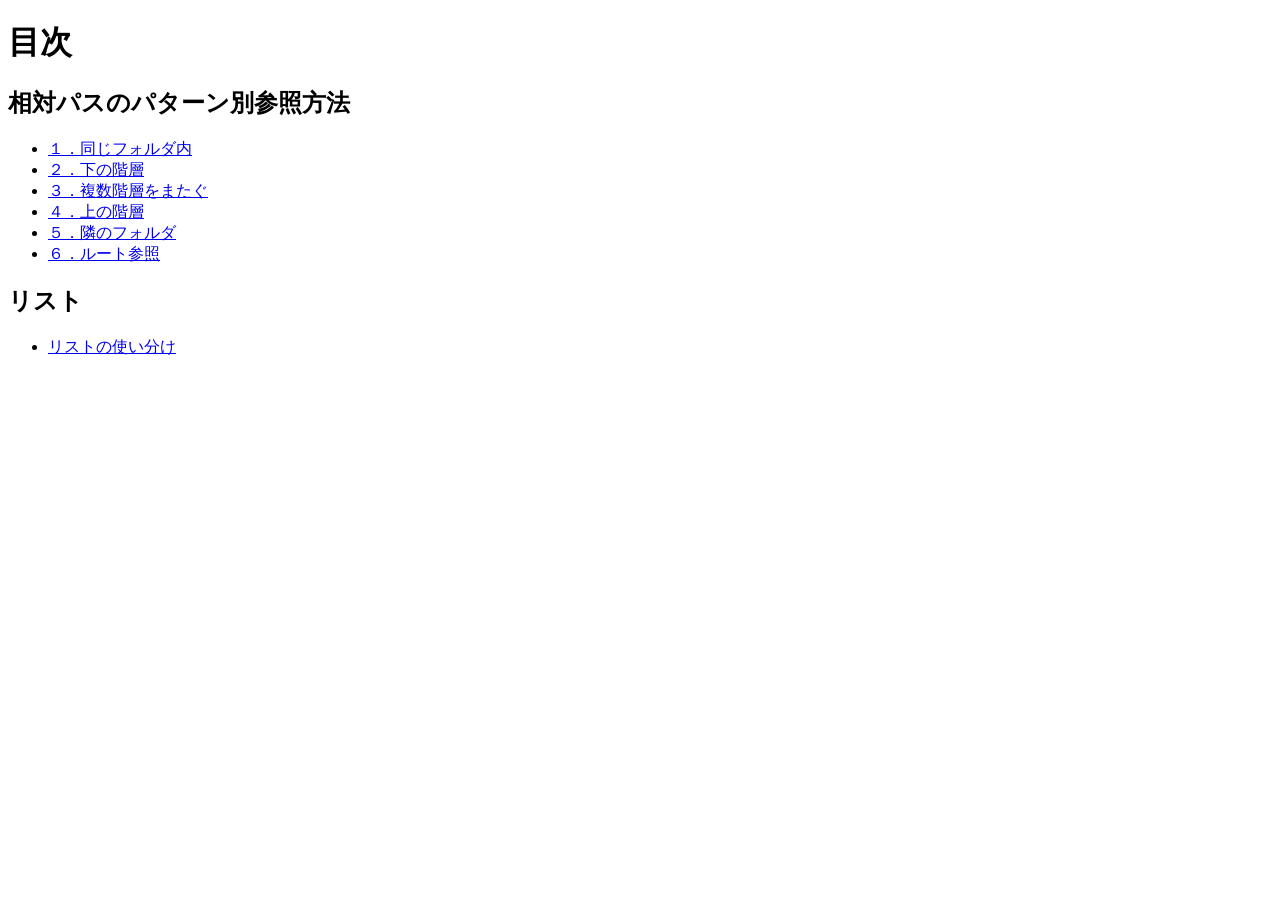
<file: index.html>
<!DOCTYPE html>
<html lang="ja">
<head>
    <meta charset="UTF-8">
    <title>20260521-hc</title>
</head>
<body>
    <h1>目次</h1>
    <h2>相対パスのパターン別参照方法</h2>
    <ul>
        <li><a href="project_1/index.html">１．同じフォルダ内</a></li>
        <li><a href="project_2/index.html">２．下の階層</a></li>
        <li><a href="project_3/index.html">３．複数階層をまたぐ</a></li>
        <li><a href="project_4/index.html">４．上の階層</a></li>
        <li><a href="project_5/index.html">５．隣のフォルダ</a></li>
        <li><a href="project_6/index.html">６．ルート参照</a></li>
    </ul>

    <h2>リスト</h2>
    <ul>
        <li><a href="list/index.html">リストの使い分け</a></li>
    </ul>
</body>
</html>
</file>
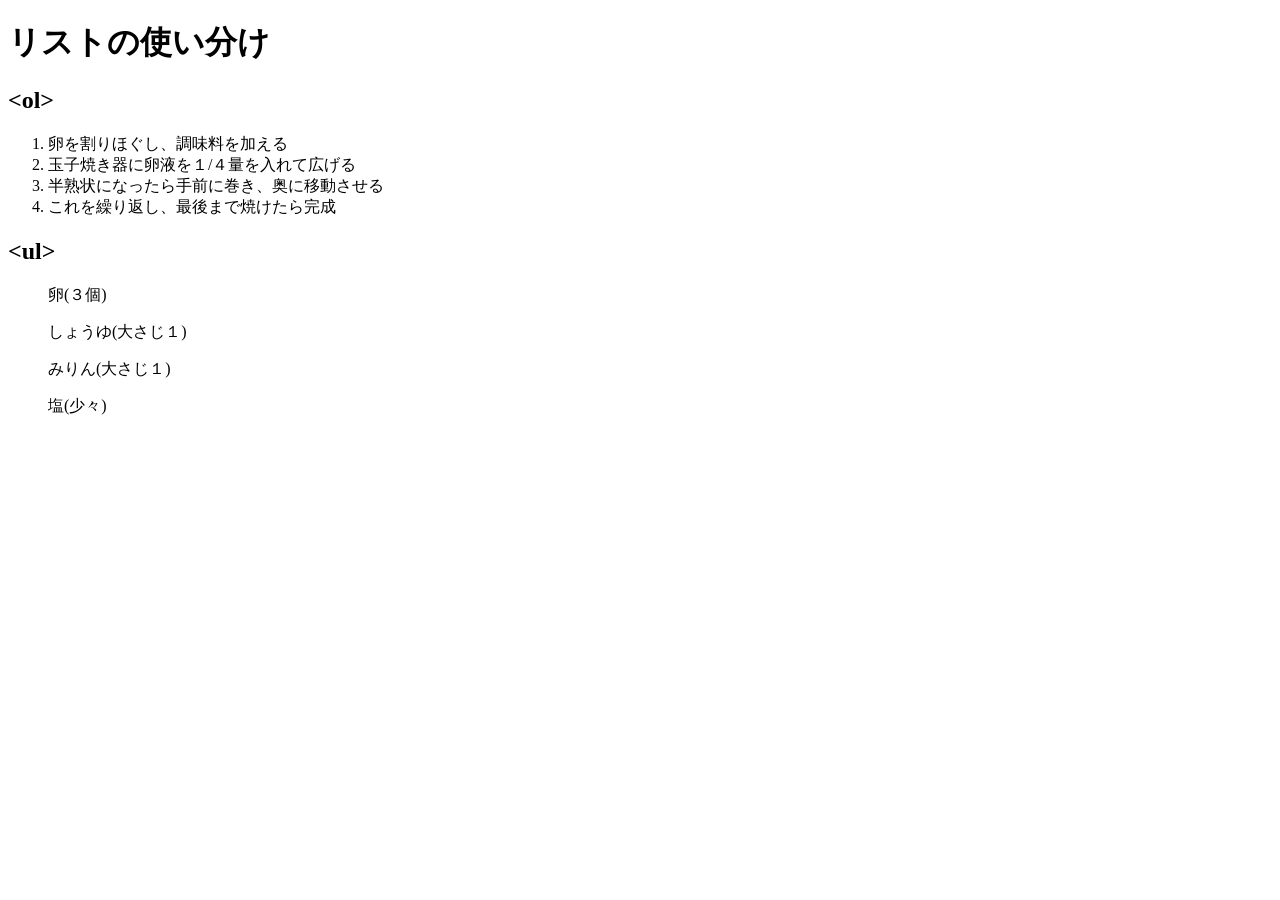
<file: list/index.html>
<!DOCTYPE html>
<html lang="ja">
<head>
    <meta charset="UTF-8">
    <title>リストの使い分け</title>
</head>
<body>
  <h1>リストの使い分け</h1>
  <h2>&lt;ol&gt;</h2>
  <ol>
    <li>卵を割りほぐし、調味料を加える</li>
    <li>玉子焼き器に卵液を１/４量を入れて広げる</li>
    <li>半熟状になったら手前に巻き、奥に移動させる</li>
    <li>これを繰り返し、最後まで焼けたら完成</li>
  </ol>   
  
  <h2>&lt;ul&gt;</h2>
    <ul>卵(３個)</ul>
    <ul>しょうゆ(大さじ１)</ul>
    <ul>みりん(大さじ１)</ul>
    <ul>塩(少々)</ul>

</body>
</html>
</file>
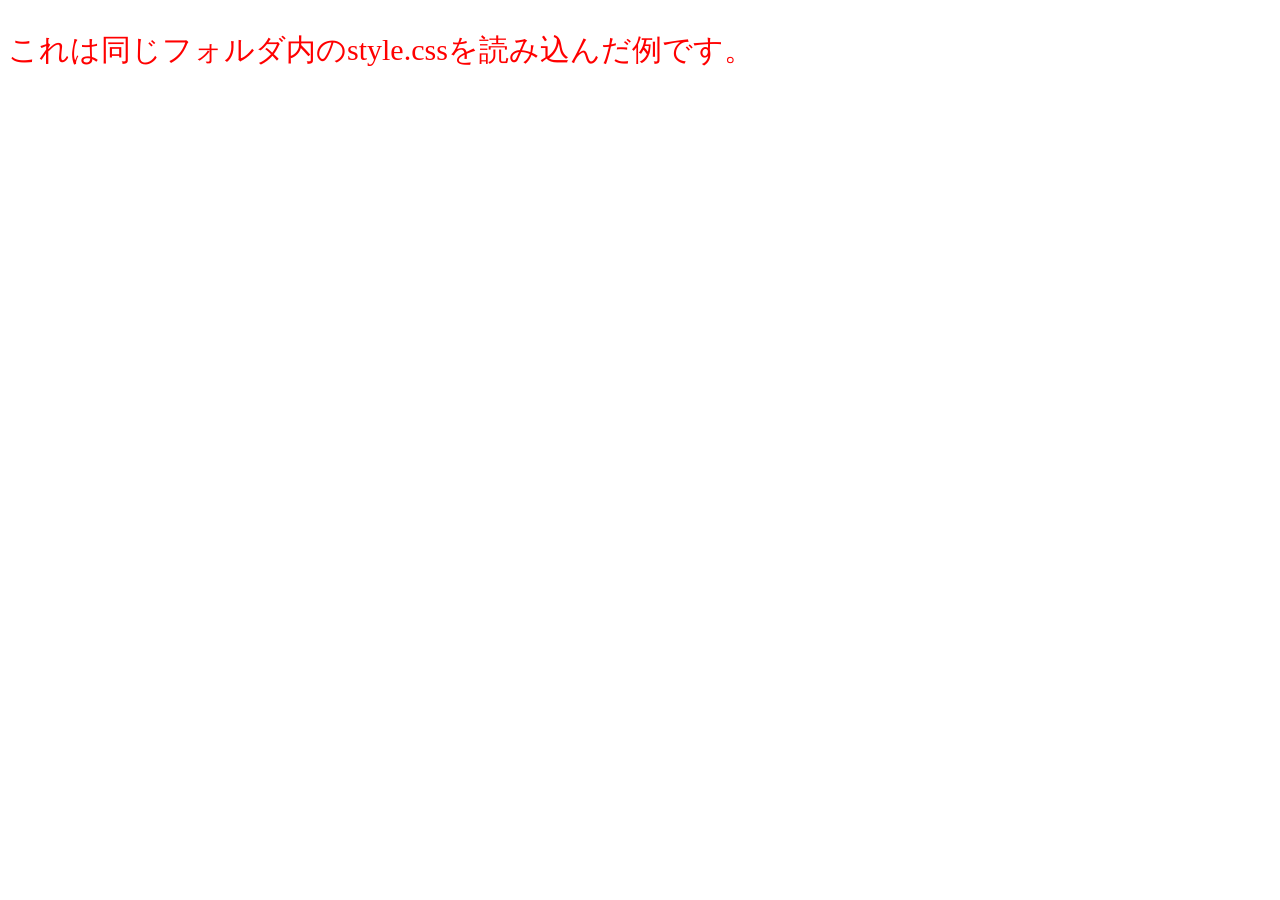
<file: project_1/index.html>
<!DOCTYPE html>
<html lang="ja">
<head>
    <meta charset="UTF-8">
<meta charset="UTF-8">
    <title>１．同じフォルダ内</title>
    <link rel="stylesheet" href="style.css">
</head>
<body>
    <p>これは同じフォルダ内のstyle.cssを読み込んだ例です。</style></p>
</body>
</html>
</file>
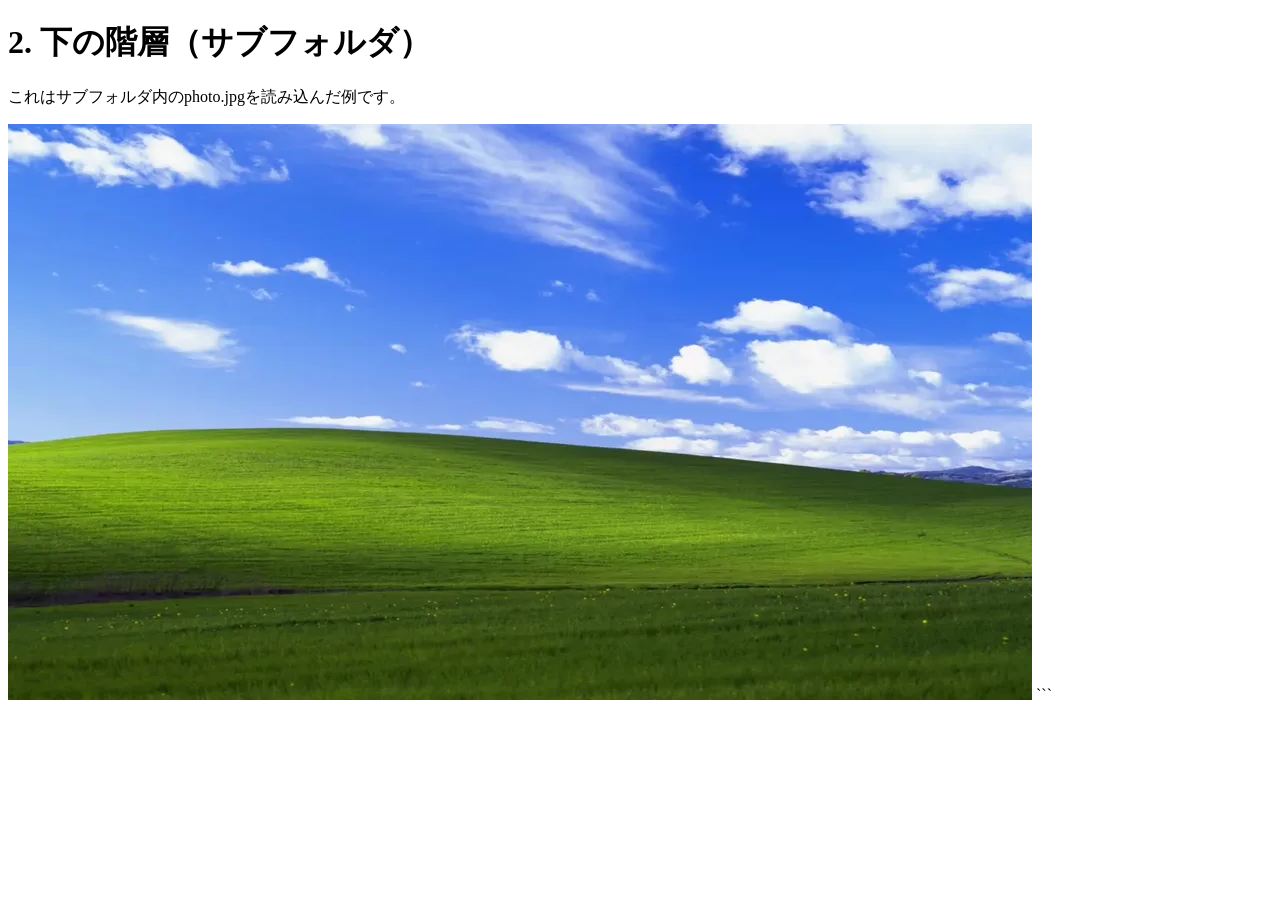
<file: project_2/index.html>
<!DOCTYPE html>
<html lang="ja">
<head>
  <meta charset="UTF-8">
  <title>2. 下の階層（サブフォルダ）</title>
</head>
<body>
  <h1>2. 下の階層（サブフォルダ）</h1>
  <p>これはサブフォルダ内のphoto.jpgを読み込んだ例です。</p>
  <img src="img/photo.jpg" alt="写真">
</body>
</html>
```
</html>
</file>
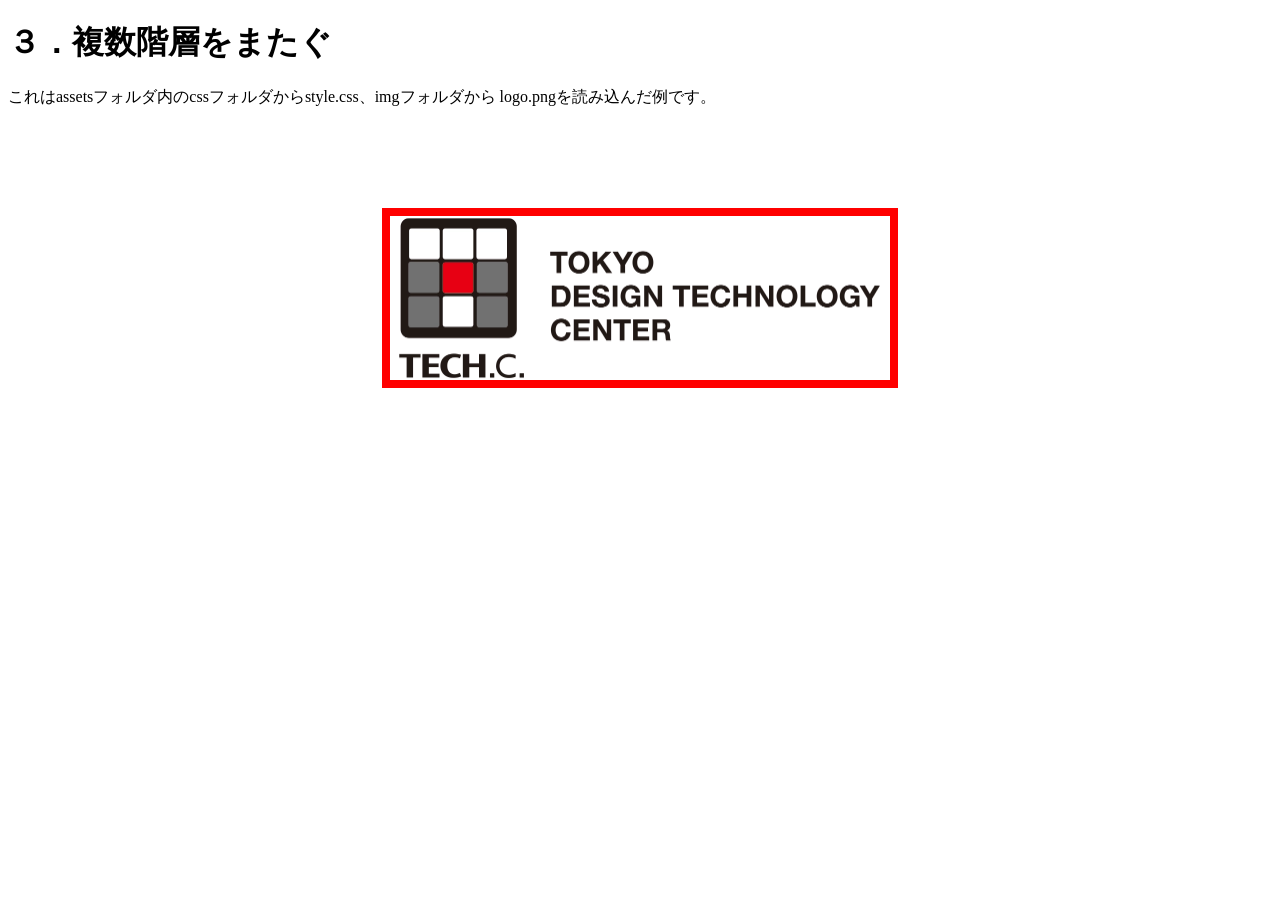
<file: project_3/index.html>
<!DOCTYPE html>
<html lang="ja">
<head>
    <meta charset="UTF-8">
    <title>３．複数階層をまたぐ</title>
    <link rel="stylesheet" href="assets/css/style.css">
</head>
<body>
    <h1>３．複数階層をまたぐ</h1>
    <p>これはassetsフォルダ内のcssフォルダからstyle.css、imgフォルダから logo.pngを読み込んだ例です。</p>
    <img src="assets/img/logo.png" alt="TECH.C.">
</body>
</html>
</file>
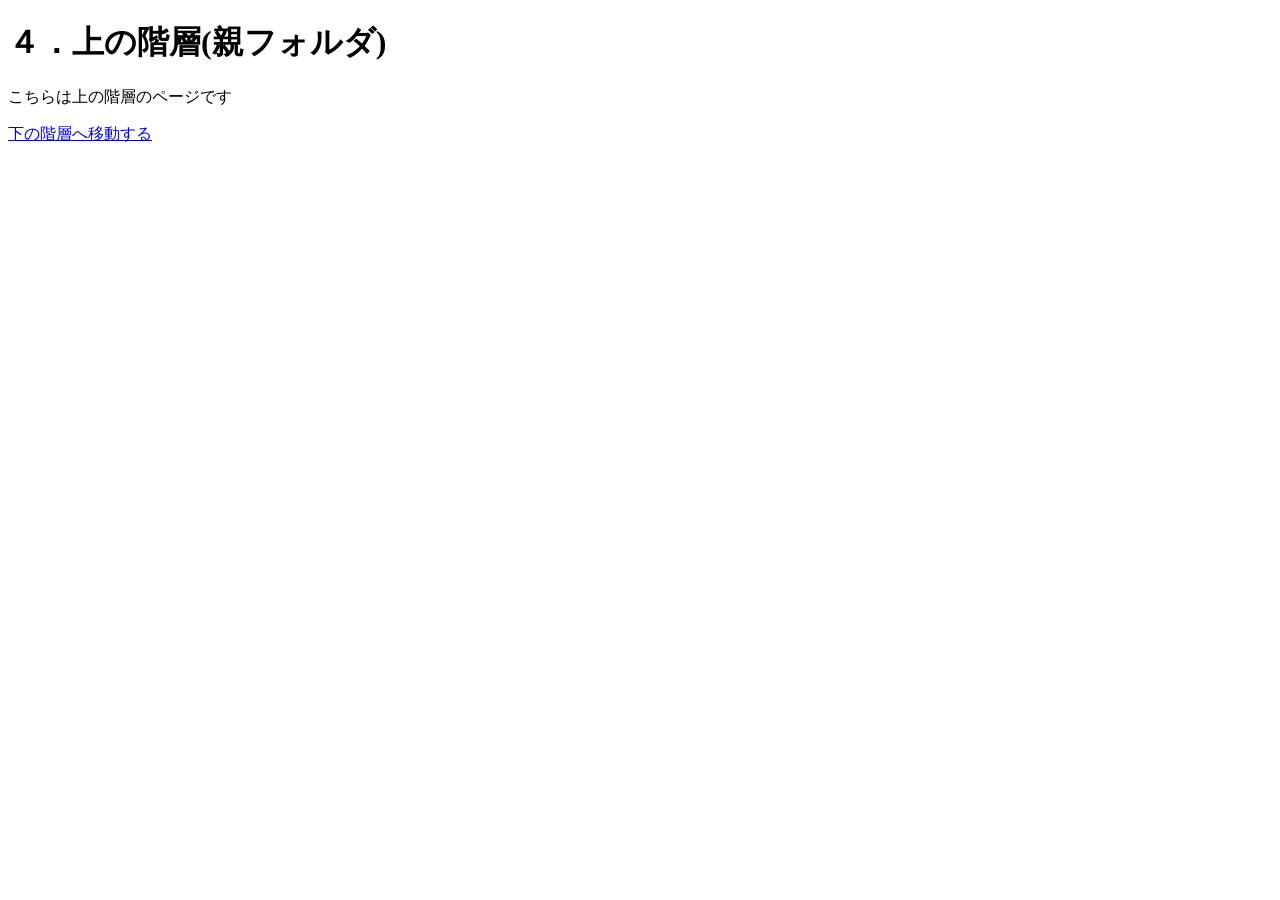
<file: project_4/index.html>
<!DOCTYPE html>
<html lang="jn">
<head>
    <meta charset="UTF-8">
    <title>上の階層(親フォルダ)</title>
</head>
<body>
    <h1>４．上の階層(親フォルダ)</h1>
    <p>こちらは上の階層のページです</p>
    <a href="sub/page.html">下の階層へ移動する</a>
</body>
</html>
</file>
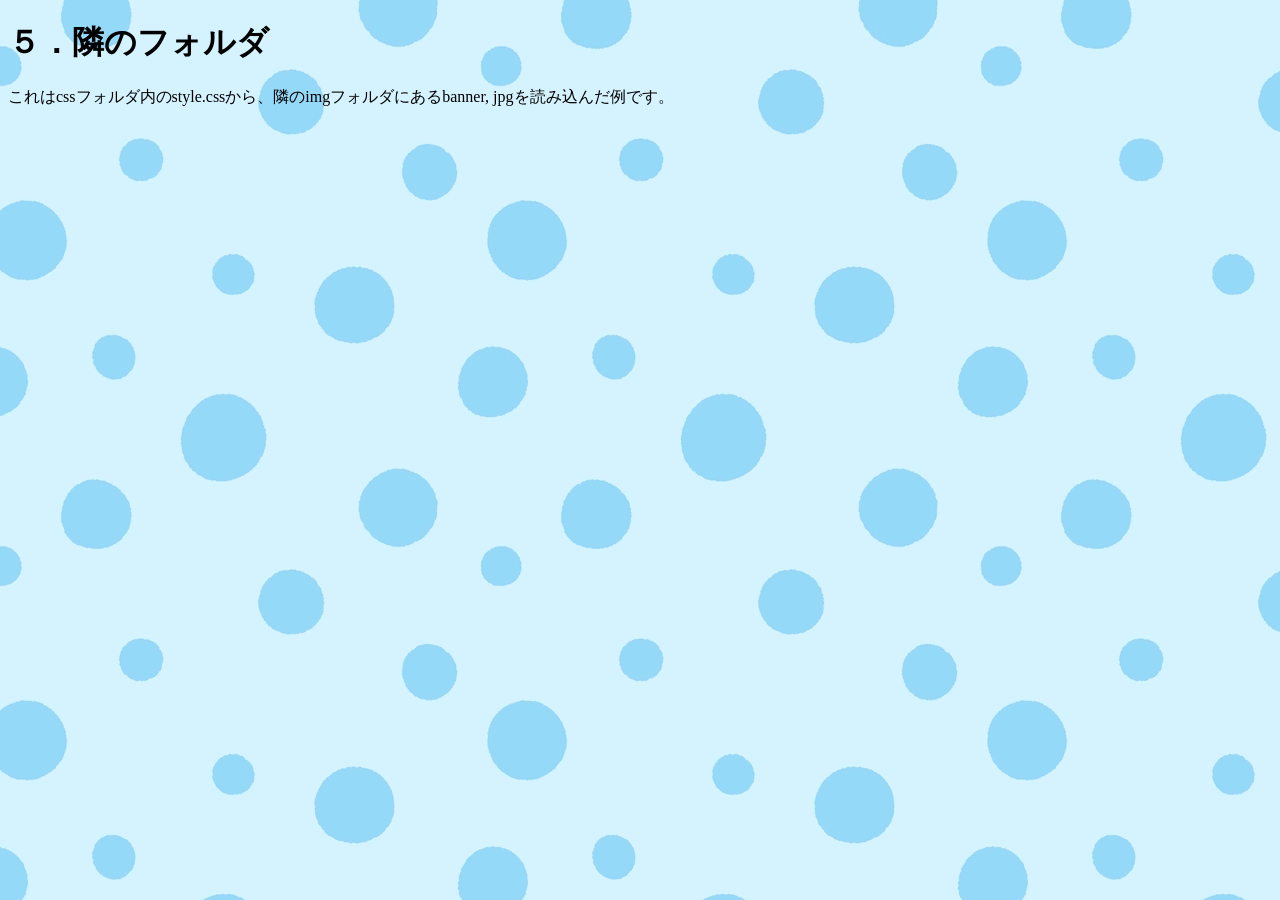
<file: project_5/index.html>
<!DOCTYPE html>
<html lang="ja">
<head>
    <meta charset="UTF-8">
    <title>５．隣のフォルダ</title>
    <link rel="stylesheet" href="css/style.css">
</head>
<body>
    <h1>５．隣のフォルダ</h1>
    <p>これはcssフォルダ内のstyle.cssから、隣のimgフォルダにあるbanner,
        jpgを読み込んだ例です。
    </p>
    <!-- <img src="img/bg.png" alt="背景画像"> -->
</body>
</html>
</file>
<file: project_1/style.css>
@charset "utf-8";

p {
    color:  red;
    font-size: 30px;
    
}
</file>
<file: project_3/assets/css/style.css>
@charset "utf-8";
img {
    display: block;
    width: 500px;
    margin: 100px auto;
    border: 8px solid red;
}
</file>
<file: project_5/css/style.css>
@charset "utf-8";

body{
  background-image: url("../img/bg.png");
}
</file>
